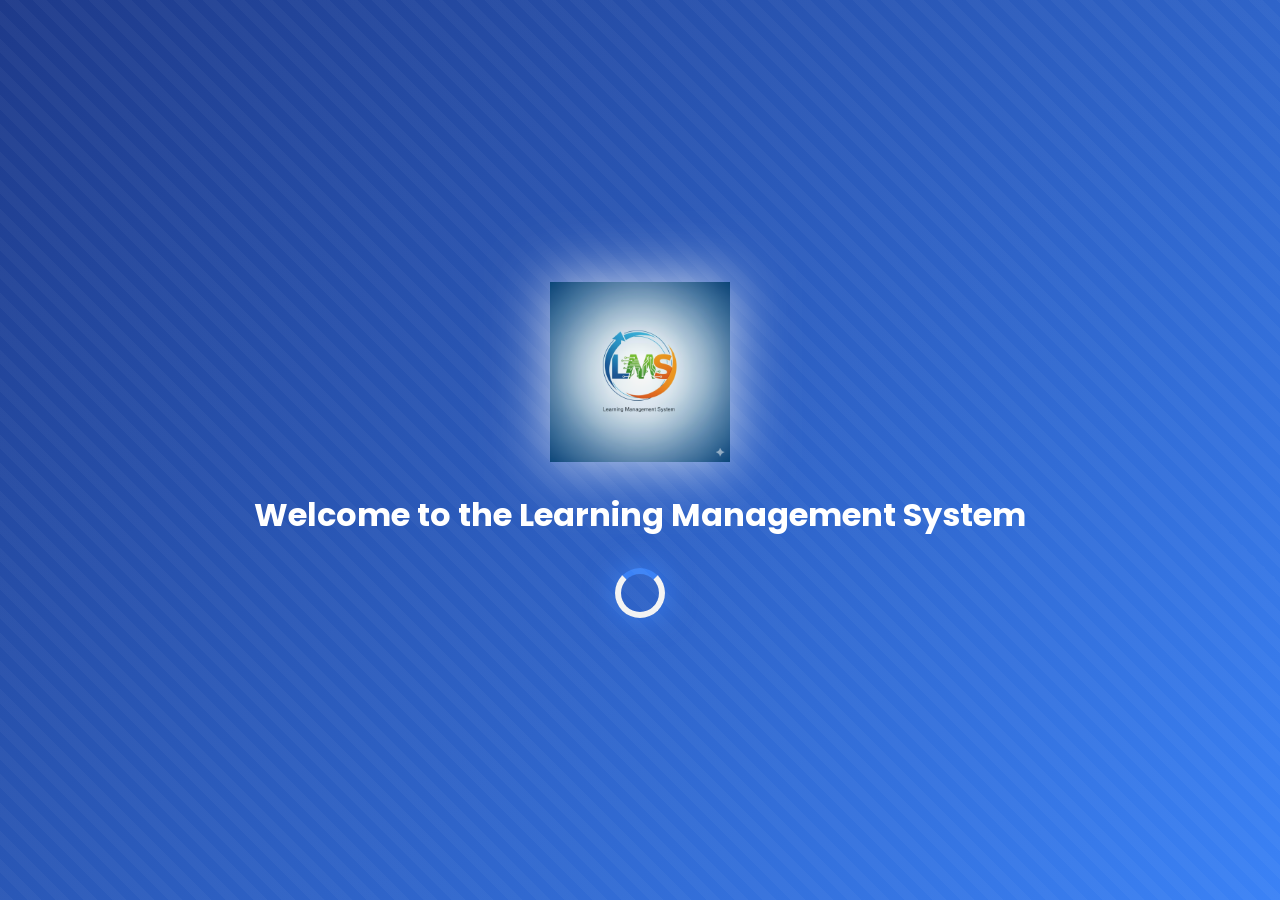
<file: index.html>
<!DOCTYPE html>
<html lang="en">
<head>
    <meta charset="UTF-8">
    <meta name="viewport" content="width=device-width, initial-scale=1.0">
    <title>LMS - Splash Screen</title>
    <link rel="stylesheet" href="style.css">
</head>
<body>
    <div class="splash-screen">
        <img src="images/logo.png" alt="LMS Logo" class="splash-logo">
        <h1>Welcome to the Learning Management System</h1>
        <div class="loader"></div>
    </div>
    <script>
        setTimeout(() => {
            window.location.href = 'login.html';
        }, 3000); // Redirect after 3 seconds
    </script>
</body>
</html>
</file>
<file: style.css>
@import url('https://fonts.googleapis.com/css2?family=Poppins:wght@300;400;600;700&display=swap');

* {
    margin: 0;
    padding: 0;
    box-sizing: border-box;
}

body {
    font-family: 'Poppins', sans-serif;
    background: linear-gradient(135deg, #e0e7ff, #f4f4f9);
    line-height: 1.8;
    overflow-x: hidden;
    position: relative;
}

body::before {
    content: '';
    position: fixed;
    top: 0;
    left: 0;
    width: 100%;
    height: 100%;
    background-image: 
        radial-gradient(circle at 20% 50%, rgba(59, 130, 246, 0.1) 0%, transparent 50%),
        radial-gradient(circle at 80% 80%, rgba(107, 33, 168, 0.1) 0%, transparent 50%),
        radial-gradient(circle at 40% 20%, rgba(249, 115, 22, 0.1) 0%, transparent 50%);
    animation: particleFloat 20s ease-in-out infinite;
    pointer-events: none;
    z-index: 0;
}

header {
    display: flex;
    justify-content: space-between;
    align-items: center;
    padding: 0.5rem;
    background: linear-gradient(90deg, #1e3a8a, #3b82f6);
    color: white;
    position: fixed;
    width: 100%;
    top: 0;
    z-index: 10;
    box-shadow: 0 4px 12px rgba(0, 0, 0, 0.2);
    animation: headerSlideDown 0.8s cubic-bezier(0.68, -0.55, 0.265, 1.55) forwards;
    transform-origin: top;
}

.logo {
    max-width: 120px;
    height: auto;
    animation: logoFloat 3s ease-in-out infinite;
    transition: transform 0.3s;
}

.logo:hover {
    transform: perspective(500px) rotateY(360deg) scale(1.2);
    filter: drop-shadow(0 0 20px rgba(255, 255, 255, 0.8));
}

.logout {
    padding: 0.75rem 1.5rem;
    background-color: #f97316;
    color: white;
    border: none;
    border-radius: 8px;
    cursor: pointer;
    transition: all 0.4s cubic-bezier(0.68, -0.55, 0.265, 1.55);
    font-weight: 600;
    font-size: 1.4rem;
    position: relative;
    overflow: hidden;
}

.logout::before {
    content: '';
    position: absolute;
    top: 50%;
    left: 50%;
    width: 0;
    height: 0;
    background: rgba(255, 255, 255, 0.3);
    border-radius: 50%;
    transform: translate(-50%, -50%);
    transition: width 0.6s, height 0.6s;
}

.logout:hover::before {
    width: 300px;
    height: 300px;
}

.logout:hover {
    background-color: #ea580c;
    transform: perspective(500px) rotateX(-20deg) translateY(-5px) scale(1.15);
    filter: drop-shadow(0 10px 25px rgba(249, 115, 22, 0.8));
    box-shadow: 0 10px 30px rgba(249, 115, 22, 0.6);
}

main {
    width: 100vw;
    min-height: 100vh;
    margin: 0;
    padding: 0;
    perspective: 1500px;
    padding-top: 80px;
}

.section {
    display: none;
    position: relative;
    width: 100%;
    min-height: calc(100vh - 80px);
    animation: sectionFadeIn 0.8s ease-out forwards;
}

.section.active {
    display: flex;
    justify-content: center;
    align-items: center;
}

.section-bg {
    position: absolute;
    top: 0;
    left: 0;
    width: 100%;
    height: 100%;
    object-fit: cover;
    opacity: 0.15;
    z-index: -1;
    filter: blur(2px);
    animation: parallaxFloat 15s ease-in-out infinite;
}

/* Login Wrapper for Centering */
.login-wrapper {
    display: flex;
    justify-content: center;
    align-items: center;
    min-height: 100vh;
    width: 100%;
    padding: 100px 20px 20px;
    position: fixed;
    top: 0;
    left: 0;
    background: linear-gradient(135deg, #e0e7ff, #f4f4f9);
    animation: backgroundPulse 5s infinite alternate ease-in-out;
    z-index: 1;
}

/* Login Form Container - Centered with Modern Animation */
.form-container {
    background: linear-gradient(145deg, #ffffff, #e2e8f0);
    padding: 1.5rem;
    border-radius: 12px;
    box-shadow: 0 8px 24px rgba(0, 0, 0, 0.2), 0 0 20px rgba(59, 130, 246, 0.2);
    max-width: 600px;
    width: 90%;
    transform-style: preserve-3d;
    animation: loginModernEntry 1.5s cubic-bezier(0.68, -0.55, 0.265, 1.55) forwards;
    opacity: 0;
    transition: transform 0.4s ease-in-out, filter 0.4s ease-in-out, box-shadow 0.4s ease-in-out;
    backface-visibility: hidden;
    position: relative;
    overflow: hidden;
}

.form-container::before {
    content: '';
    position: absolute;
    top: -50%;
    left: -50%;
    width: 200%;
    height: 200%;
    background: linear-gradient(45deg, 
        transparent 30%, 
        rgba(59, 130, 246, 0.1) 50%, 
        transparent 70%);
    animation: shimmer 3s infinite;
    pointer-events: none;
}

.form-container::after {
    content: '';
    position: absolute;
    inset: -2px;
    background: linear-gradient(45deg, #3b82f6, #6b21a8, #f97316, #3b82f6);
    background-size: 400%;
    border-radius: 12px;
    z-index: -1;
    animation: glowingBorder 4s linear infinite;
    opacity: 0.5;
    filter: blur(10px);
}

.form-container:hover {
    transform: perspective(1000px) rotateX(5deg) rotateY(5deg) translateZ(30px) scale(1.02);
    filter: drop-shadow(0 0 40px rgba(59, 130, 246, 0.9));
    box-shadow: 0 20px 60px rgba(0, 0, 0, 0.3), 0 0 40px rgba(59, 130, 246, 0.4);
}

/* Form Elements Animation */
.form-container .input-group,
.form-container button,
.form-container .error-message {
    opacity: 0;
    transform: translateY(20px);
    animation: slideUpFade 0.6s ease-out forwards;
}

.form-container .input-group:nth-child(1) { animation-delay: 0.2s; }
.form-container .input-group:nth-child(2) { animation-delay: 0.3s; }
.form-container .input-group:nth-child(3) { animation-delay: 0.4s; }
.form-container button { animation-delay: 0.5s; }
.form-container .error-message { animation-delay: 0.6s; }

.form-container .input-group input,
.form-container .input-group select,
.form-container button {
    transition: transform 0.3s ease-in-out, box-shadow 0.3s ease-in-out;
}

.form-container .input-group input:focus,
.form-container .input-group select:focus,
.form-container button:hover {
    transform: scale(1.03) translateZ(5px);
    box-shadow: 0 4px 12px rgba(59, 130, 246, 0.4);
}

/* Dashboard Container - Narrower Single Box */
.dashboard-container {
    max-width: 900px;
    width: 90%;
    margin: 2rem auto;
    min-height: calc(100vh - 120px);
    background: linear-gradient(145deg, #ffffff, #e2e8f0);
    box-shadow: 0 8px 24px rgba(0, 0, 0, 0.2), 0 0 20px rgba(59, 130, 246, 0.2);
    border-radius: 12px;
    padding: 1.5rem;
    transform-style: preserve-3d;
    animation: dashboard3DRotateIn 1.2s cubic-bezier(0.68, -0.55, 0.265, 1.55) forwards;
    opacity: 0;
    overflow-y: auto;
    position: relative;
    z-index: 1;
    backface-visibility: hidden;
}

.dashboard-container::before {
    content: '';
    position: absolute;
    top: 0;
    left: -100%;
    width: 100%;
    height: 100%;
    background: linear-gradient(90deg, 
        transparent, 
        rgba(255, 255, 255, 0.4), 
        transparent);
    animation: slideShine 3s infinite;
    pointer-events: none;
}

.dashboard-container::after {
    content: '';
    position: absolute;
    inset: -3px;
    background: linear-gradient(45deg, #3b82f6, #6b21a8, #f97316, #10b981, #3b82f6);
    background-size: 400%;
    border-radius: 12px;
    z-index: -1;
    animation: glowingBorder 6s linear infinite;
    opacity: 0.6;
    filter: blur(15px);
}

/* Larger Text in Dashboard */
.dashboard-container h2 {
    font-size: 3rem;
    color: #1e3a8a;
    margin-bottom: 1.5rem;
    font-weight: 700;
    text-shadow: 0 2px 4px rgba(0, 0, 0, 0.1);
    animation: headingSlideIn 0.8s ease-out forwards, gradientShift 5s ease infinite;
    background: linear-gradient(45deg, #1e3a8a, #3b82f6, #6b21a8);
    background-size: 200%;
    -webkit-background-clip: text;
    background-clip: text;
    -webkit-text-fill-color: transparent;
}

.dashboard-container h3,
.dashboard-container h4 {
    font-size: 2.2rem;
    color: #1e3a8a;
    margin-bottom: 1.2rem;
    font-weight: 600;
    text-shadow: 0 1px 3px rgba(0, 0, 0, 0.1);
    animation: headingSlideIn 0.8s ease-out forwards;
    animation-delay: 0.2s;
    opacity: 0;
    position: relative;
    overflow: hidden;
}

.dashboard-container h3::after,
.dashboard-container h4::after {
    content: '';
    position: absolute;
    bottom: 0;
    left: 0;
    width: 0;
    height: 3px;
    background: linear-gradient(90deg, #3b82f6, #6b21a8);
    transition: width 0.5s cubic-bezier(0.68, -0.55, 0.265, 1.55);
}

.dashboard-container h3:hover::after,
.dashboard-container h4:hover::after {
    width: 100%;
}

.dashboard-container ul {
    list-style-type: none;
    width: 100%;
    padding: 0;
}

.dashboard-container li {
    padding: 1rem 0;
    border-bottom: 2px solid #e2e8f0;
    display: flex;
    justify-content: space-between;
    align-items: center;
    flex-wrap: wrap;
    font-size: 1.5rem;
    font-weight: 600;
    color: #1e3a8a;
    transition: all 0.4s cubic-bezier(0.68, -0.55, 0.265, 1.55);
    position: relative;
    overflow: hidden;
}

.dashboard-container li::before {
    content: '';
    position: absolute;
    left: -100%;
    top: 0;
    width: 100%;
    height: 100%;
    background: linear-gradient(90deg, transparent, rgba(59, 130, 246, 0.2), transparent);
    transition: left 0.5s;
}

.dashboard-container li:hover {
    background: rgba(59, 130, 246, 0.15);
    transform: perspective(500px) translateX(10px) translateZ(20px);
    box-shadow: -5px 5px 20px rgba(59, 130, 246, 0.3);
    border-left: 4px solid #3b82f6;
}

.dashboard-container li:hover::before {
    left: 100%;
}

.dashboard-container form {
    display: flex;
    flex-direction: column;
    gap: 1rem;
    margin-bottom: 1.5rem;
}

.card {
    background: white;
    padding: 1.5rem;
    border-radius: 10px;
    box-shadow: 0 4px 12px rgba(0, 0, 0, 0.15);
    margin-bottom: 1.5rem;
    width: 100%;
    transform-style: preserve-3d;
    transition: all 0.5s cubic-bezier(0.68, -0.55, 0.265, 1.55);
    position: relative;
    overflow: hidden;
    animation: cardFlyIn 0.8s ease-out forwards;
    opacity: 0;
}

.card::before {
    content: '';
    position: absolute;
    top: -50%;
    left: -50%;
    width: 200%;
    height: 200%;
    background: radial-gradient(circle, rgba(59, 130, 246, 0.2) 0%, transparent 70%);
    opacity: 0;
    transition: opacity 0.5s;
}

.card:hover {
    transform: perspective(1000px) rotateX(10deg) rotateY(-10deg) translateZ(40px) scale(1.05);
    box-shadow: 0 30px 80px rgba(0, 0, 0, 0.25), 0 0 50px rgba(59, 130, 246, 0.5);
}

.card:hover::before {
    opacity: 1;
    animation: pulse 2s infinite;
}

.card:nth-child(1) { animation-delay: 0.1s; }
.card:nth-child(2) { animation-delay: 0.2s; }
.card:nth-child(3) { animation-delay: 0.3s; }
.card:nth-child(4) { animation-delay: 0.4s; }
.card:nth-child(5) { animation-delay: 0.5s; }
.card:nth-child(6) { animation-delay: 0.6s; }
.card:nth-child(7) { animation-delay: 0.7s; }
.card:nth-child(8) { animation-delay: 0.8s; }

.sub-card {
    padding: 1.2rem;
    margin-top: 1.2rem;
    border-left: 6px solid #6b21a8;
}

.card-img, .sub-card-img {
    max-width: 100%;
    height: auto;
    border-radius: 8px;
    margin-bottom: 1.5rem;
}

form {
    display: flex;
    flex-direction: column;
    gap: 1rem;
}

form label {
    font-size: 1.4rem;
    color: #1e3a8a;
    font-weight: 600;
}

.input-group {
    position: relative;
}

input, select, textarea {
    padding: 1rem;
    border: 2px solid #cbd5e1;
    border-radius: 8px;
    font-size: 1.4rem;
    font-weight: 600;
    width: 100%;
    color: #1e3a8a;
    transition: all 0.4s cubic-bezier(0.68, -0.55, 0.265, 1.55);
    position: relative;
    background: linear-gradient(145deg, #ffffff, #f8fafc);
}

textarea {
    min-height: 100px;
    resize: vertical;
}

input:focus, select:focus, textarea:focus {
    border-color: #3b82f6;
    box-shadow: 0 0 30px rgba(59, 130, 246, 0.6), 0 5px 15px rgba(59, 130, 246, 0.3);
    outline: none;
    transform: perspective(500px) translateZ(20px) scale(1.02);
    background: linear-gradient(145deg, #ffffff, #eff6ff);
}

.toggle-password {
    position: absolute;
    right: 15px;
    top: 50%;
    transform: translateY(-50%);
    background: none;
    border: none;
    cursor: pointer;
    padding: 0;
    transition: transform 0.3s;
}

.toggle-password:hover {
    transform: translateY(-50%) scale(1.2) rotate(15deg);
}

.eye-icon {
    width: 30px;
    height: 30px;
}

button {
    background: linear-gradient(90deg, #3b82f6, #6b21a8);
    color: white;
    border: none;
    padding: 1rem;
    border-radius: 8px;
    cursor: pointer;
    font-size: 1.4rem;
    font-weight: 600;
    transition: all 0.4s cubic-bezier(0.68, -0.55, 0.265, 1.55);
    position: relative;
    overflow: hidden;
    box-shadow: 0 4px 15px rgba(59, 130, 246, 0.3);
}

button::before {
    content: '';
    position: absolute;
    top: 50%;
    left: 50%;
    width: 0;
    height: 0;
    border-radius: 50%;
    background: rgba(255, 255, 255, 0.4);
    transform: translate(-50%, -50%);
    transition: width 0.6s, height 0.6s;
}

button:hover::before {
    width: 300px;
    height: 300px;
}

button:hover {
    transform: perspective(500px) rotateX(-15deg) translateY(-8px) scale(1.1);
    filter: drop-shadow(0 15px 30px rgba(59, 130, 246, 0.8));
    box-shadow: 0 15px 40px rgba(59, 130, 246, 0.6);
}

button:active {
    transform: perspective(500px) rotateX(5deg) translateY(2px) scale(0.95);
}

button.cancel {
    background: linear-gradient(90deg, #f97316, #dc2626);
    position: relative;
    overflow: hidden;
}

button.cancel::before {
    content: '';
    position: absolute;
    top: 50%;
    left: 50%;
    width: 0;
    height: 0;
    border-radius: 50%;
    background: rgba(255, 255, 255, 0.4);
    transform: translate(-50%, -50%);
    transition: width 0.6s, height 0.6s;
}

button.cancel:hover::before {
    width: 300px;
    height: 300px;
}

button.cancel:hover {
    transform: perspective(500px) rotateX(-15deg) translateY(-8px) scale(1.1);
    filter: drop-shadow(0 15px 30px rgba(220, 38, 38, 0.8));
    box-shadow: 0 15px 40px rgba(220, 38, 38, 0.6);
}

.edit-button {
    background: none;
    border: none;
    color: #1e3a8a;
    cursor: pointer;
    font-size: 1.4rem;
    margin-left: 0.75rem;
    transition: all 0.4s cubic-bezier(0.68, -0.55, 0.265, 1.55);
    position: relative;
    padding: 0.5rem;
}

.edit-button::before {
    content: '';
    position: absolute;
    inset: 0;
    background: linear-gradient(45deg, #3b82f6, #6b21a8);
    border-radius: 8px;
    opacity: 0;
    transition: opacity 0.4s;
    z-index: -1;
}

.edit-button:hover {
    color: white;
    transform: perspective(500px) rotateX(-10deg) translateZ(15px) scale(1.1);
    text-shadow: 0 5px 15px rgba(0, 0, 0, 0.3);
}

.edit-button:hover::before {
    opacity: 1;
}

.error-message {
    color: #dc2626;
    font-size: 1.2rem;
    margin-top: 0.75rem;
    font-weight: 600;
    animation: errorShake 0.5s ease-in-out, errorGlow 2s ease-in-out infinite;
    padding: 0.75rem;
    background: rgba(220, 38, 38, 0.1);
    border-left: 4px solid #dc2626;
    border-radius: 4px;
}

ul {
    list-style-type: none;
}

li {
    padding: 0.75rem 0;
    border-bottom: 1px solid #e2e8f0;
    display: flex;
    justify-content: space-between;
    align-items: center;
}

li button {
    background: none;
    border: none;
    color: #1e3a8a;
    cursor: pointer;
    font-size: 1.4rem;
}

li button:hover {
    color: #3b82f6;
    text-decoration: underline;
}

input[type="checkbox"] {
    margin-left: 1.5rem;
    width: 22px;
    height: 22px;
}

a {
    color: #3b82f6;
    text-decoration: none;
    font-size: 1.4rem;
    transition: all 0.4s cubic-bezier(0.68, -0.55, 0.265, 1.55);
    position: relative;
    display: inline-block;
}

a::after {
    content: '';
    position: absolute;
    bottom: -2px;
    left: 0;
    width: 0;
    height: 2px;
    background: linear-gradient(90deg, #3b82f6, #6b21a8);
    transition: width 0.4s cubic-bezier(0.68, -0.55, 0.265, 1.55);
}

a:hover {
    color: #6b21a8;
    transform: perspective(500px) translateZ(10px) scale(1.05);
    text-shadow: 0 5px 15px rgba(59, 130, 246, 0.5);
}

a:hover::after {
    width: 100%;
}

.modal {
    display: none;
    position: fixed;
    top: 0;
    left: 0;
    width: 100%;
    height: 100%;
    background: rgba(0, 0, 0, 0.6);
    justify-content: center;
    align-items: center;
    z-index: 1000;
    backdrop-filter: blur(10px);
    animation: backdropFade 0.4s ease-out;
}

.modal-content {
    background: linear-gradient(145deg, #ffffff, #e2e8f0);
    padding: 2rem;
    border-radius: 12px;
    text-align: center;
    max-width: 400px;
    width: 90%;
    box-shadow: 0 8px 24px rgba(0, 0, 0, 0.2), 0 0 20px rgba(59, 130, 246, 0.2);
    transform-style: preserve-3d;
    animation: modalPopIn 0.8s cubic-bezier(0.68, -0.55, 0.265, 1.55) forwards;
    backface-visibility: hidden;
}

.modal-content h2 {
    font-size: 2.2rem;
    color: #1e3a8a;
    font-weight: 600;
}

.modal-content p {
    font-size: 1.4rem;
    color: #1e3a8a;
    font-weight: 600;
}

.modal-icon {
    width: 60px;
    height: 60px;
    margin-bottom: 1.5rem;
    animation: iconBounce 1s ease-in-out infinite, iconRotate 3s linear infinite;
    filter: drop-shadow(0 5px 15px rgba(59, 130, 246, 0.6));
}

.close-modal {
    position: absolute;
    top: 15px;
    right: 20px;
    font-size: 1.8rem;
    cursor: pointer;
    color: #1e3a8a;
}

.modal-content button {
    margin-top: 1.5rem;
}

.splash-screen {
    display: flex;
    flex-direction: column;
    justify-content: center;
    align-items: center;
    height: 100vh;
    background: linear-gradient(135deg, #1e3a8a, #3b82f6);
    color: white;
    animation: fadeIn 1s ease-in-out;
    position: relative;
    overflow: hidden;
}

.splash-screen::before {
    content: '';
    position: absolute;
    width: 200%;
    height: 200%;
    background: repeating-linear-gradient(
        45deg,
        transparent,
        transparent 10px,
        rgba(255, 255, 255, 0.03) 10px,
        rgba(255, 255, 255, 0.03) 20px
    );
    animation: diagonalMove 20s linear infinite;
}

.splash-logo {
    max-width: 180px;
    margin-bottom: 1.5rem;
    animation: splashLogoEntrance 1.5s cubic-bezier(0.68, -0.55, 0.265, 1.55) forwards;
    filter: drop-shadow(0 0 30px rgba(255, 255, 255, 0.8));
}

.loader {
    border: 6px solid #f3f3f3;
    border-top: 6px solid #3b82f6;
    border-radius: 50%;
    width: 50px;
    height: 50px;
    animation: spin 1s linear infinite, loaderPulse 2s ease-in-out infinite;
    margin-top: 1.5rem;
    box-shadow: 0 0 30px rgba(59, 130, 246, 0.8);
}

/* ========================================
   KEYFRAME ANIMATIONS
   ======================================== */

@keyframes fadeIn {
    0% { opacity: 0; }
    100% { opacity: 1; }
}

@keyframes spin {
    0% { transform: rotate(0deg); }
    100% { transform: rotate(360deg); }
}

@keyframes particleFloat {
    0%, 100% {
        transform: translate(0, 0) scale(1);
        opacity: 0.5;
    }
    33% {
        transform: translate(30px, -30px) scale(1.1);
        opacity: 0.8;
    }
    66% {
        transform: translate(-30px, 30px) scale(0.9);
        opacity: 0.6;
    }
}

@keyframes headerSlideDown {
    0% {
        transform: perspective(1000px) rotateX(-90deg) translateY(-100%);
        opacity: 0;
    }
    100% {
        transform: perspective(1000px) rotateX(0) translateY(0);
        opacity: 1;
    }
}

@keyframes logoFloat {
    0%, 100% {
        transform: translateY(0) rotate(0deg);
    }
    50% {
        transform: translateY(-10px) rotate(5deg);
    }
}

@keyframes loginModernEntry {
    0% {
        opacity: 0;
        transform: perspective(1000px) rotateX(90deg) rotateY(-45deg) translateZ(-500px) scale(0.3);
        filter: blur(20px) drop-shadow(0 0 0 rgba(59, 130, 246, 0));
    }
    30% {
        opacity: 0.5;
        transform: perspective(1000px) rotateX(45deg) rotateY(-20deg) translateZ(-200px) scale(0.6);
        filter: blur(10px) drop-shadow(0 0 30px rgba(59, 130, 246, 0.6));
    }
    60% {
        opacity: 0.8;
        transform: perspective(1000px) rotateX(-10deg) rotateY(5deg) translateZ(50px) scale(1.1);
        filter: blur(2px) drop-shadow(0 0 40px rgba(59, 130, 246, 0.8));
    }
    100% {
        opacity: 1;
        transform: perspective(1000px) rotateX(0) rotateY(0) translateZ(0) scale(1);
        filter: blur(0) drop-shadow(0 0 25px rgba(59, 130, 246, 0.6));
    }
}

@keyframes slideUpFade {
    0% {
        opacity: 0;
        transform: translateY(20px);
    }
    100% {
        opacity: 1;
        transform: translateY(0);
    }
}

@keyframes backgroundPulse {
    0% {
        background: linear-gradient(135deg, #e0e7ff, #f4f4f9);
    }
    100% {
        background: linear-gradient(135deg, #d1d9ff, #e8e8f2);
    }
}

@keyframes dashboard3DRotateIn {
    0% {
        opacity: 0;
        transform: perspective(2000px) rotateY(180deg) rotateX(45deg) translateZ(-800px) scale(0.2);
        filter: blur(30px) drop-shadow(0 0 0 rgba(107, 33, 168, 0));
    }
    25% {
        opacity: 0.3;
        transform: perspective(2000px) rotateY(135deg) rotateX(30deg) translateZ(-500px) scale(0.4);
        filter: blur(20px) drop-shadow(0 0 50px rgba(107, 33, 168, 0.5));
    }
    50% {
        opacity: 0.6;
        transform: perspective(2000px) rotateY(90deg) rotateX(15deg) translateZ(-200px) scale(0.7);
        filter: blur(10px) drop-shadow(0 0 60px rgba(107, 33, 168, 0.7));
    }
    75% {
        opacity: 0.9;
        transform: perspective(2000px) rotateY(20deg) rotateX(-5deg) translateZ(100px) scale(1.1);
        filter: blur(3px) drop-shadow(0 0 70px rgba(107, 33, 168, 0.9));
    }
    100% {
        opacity: 1;
        transform: perspective(2000px) rotateY(0) rotateX(0) translateZ(0) scale(1);
        filter: blur(0) drop-shadow(0 0 30px rgba(107, 33, 168, 0.5));
    }
}

@keyframes shimmer {
    0% {
        transform: translate(-50%, -50%) rotate(0deg);
    }
    100% {
        transform: translate(-50%, -50%) rotate(360deg);
    }
}

@keyframes glowingBorder {
    0% {
        background-position: 0% 50%;
    }
    50% {
        background-position: 100% 50%;
    }
    100% {
        background-position: 0% 50%;
    }
}

@keyframes slideShine {
    0% {
        left: -100%;
    }
    50%, 100% {
        left: 200%;
    }
}

@keyframes cardFlyIn {
    0% {
        opacity: 0;
        transform: perspective(1000px) translateZ(-500px) translateX(-200px) rotateY(-90deg);
    }
    100% {
        opacity: 1;
        transform: perspective(1000px) translateZ(0) translateX(0) rotateY(0);
    }
}

@keyframes pulse {
    0%, 100% {
        transform: scale(1);
        opacity: 0.5;
    }
    50% {
        transform: scale(1.5);
        opacity: 0.8;
    }
}

@keyframes modalPopIn {
    0% {
        opacity: 0;
        transform: perspective(1000px) scale(0.3) rotateX(90deg) rotateY(180deg) translateZ(-500px);
        filter: blur(20px);
    }
    50% {
        opacity: 0.7;
        transform: perspective(1000px) scale(0.8) rotateX(45deg) rotateY(90deg) translateZ(-100px);
        filter: blur(5px);
    }
    100% {
        opacity: 1;
        transform: perspective(1000px) scale(1) rotateX(0) rotateY(0) translateZ(0);
        filter: blur(0);
    }
}

@keyframes backdropFade {
    from {
        background: rgba(0, 0, 0, 0);
        backdrop-filter: blur(0);
    }
    to {
        background: rgba(0, 0, 0, 0.6);
        backdrop-filter: blur(10px);
    }
}

@keyframes errorShake {
    0%, 100% { transform: translateX(0); }
    10%, 30%, 50%, 70%, 90% { transform: translateX(-5px); }
    20%, 40%, 60%, 80% { transform: translateX(5px); }
}

@keyframes errorGlow {
    0%, 100% {
        box-shadow: 0 0 5px rgba(220, 38, 38, 0.3);
    }
    50% {
        box-shadow: 0 0 20px rgba(220, 38, 38, 0.6);
    }
}

@keyframes headingSlideIn {
    0% {
        opacity: 0;
        transform: translateX(-50px);
    }
    100% {
        opacity: 1;
        transform: translateX(0);
    }
}

@keyframes gradientShift {
    0%, 100% {
        background-position: 0% 50%;
    }
    50% {
        background-position: 100% 50%;
    }
}

@keyframes sectionFadeIn {
    0% {
        opacity: 0;
        transform: scale(0.95);
        filter: blur(10px);
    }
    100% {
        opacity: 1;
        transform: scale(1);
        filter: blur(0);
    }
}

@keyframes parallaxFloat {
    0%, 100% {
        transform: translate(0, 0) scale(1);
    }
    25% {
        transform: translate(-20px, -20px) scale(1.05);
    }
    50% {
        transform: translate(20px, -10px) scale(1.02);
    }
    75% {
        transform: translate(-10px, 20px) scale(1.08);
    }
}

@keyframes diagonalMove {
    0% {
        transform: translate(-50%, -50%);
    }
    100% {
        transform: translate(0, 0);
    }
}

@keyframes splashLogoEntrance {
    0% {
        transform: perspective(1000px) rotateY(180deg) rotateX(90deg) scale(0);
        opacity: 0;
    }
    50% {
        transform: perspective(1000px) rotateY(90deg) rotateX(45deg) scale(0.5);
        opacity: 0.5;
    }
    100% {
        transform: perspective(1000px) rotateY(0) rotateX(0) scale(1);
        opacity: 1;
    }
}

@keyframes loaderPulse {
    0%, 100% {
        transform: scale(1);
        box-shadow: 0 0 30px rgba(59, 130, 246, 0.8);
    }
    50% {
        transform: scale(1.2);
        box-shadow: 0 0 50px rgba(59, 130, 246, 1);
    }
}

@keyframes iconBounce {
    0%, 100% {
        transform: translateY(0) scale(1);
    }
    50% {
        transform: translateY(-15px) scale(1.1);
    }
}

@keyframes iconRotate {
    0% {
        transform: rotate(0deg);
    }
    100% {
        transform: rotate(360deg);
    }
}

@keyframes loginFadeSlideMobile {
    0% {
        opacity: 0;
        transform: translateY(30px) scale(0.9);
    }
    100% {
        opacity: 1;
        transform: translateY(0) scale(1);
    }
}

@keyframes dashboard3DRotateInMobile {
    0% {
        opacity: 0;
        transform: rotateY(-30deg) scale(0.9);
    }
    100% {
        opacity: 1;
        transform: rotateY(0deg) scale(1);
    }
}

/* ========================================
   RESPONSIVE MEDIA QUERIES
   ======================================== */

@media (max-width: 768px) {
    header {
        flex-direction: column;
        align-items: flex-start;
        gap: 1rem;
        padding: 1rem;
    }

    .logo {
        max-width: 100px;
    }

    .login-wrapper {
        padding: 100px 15px 20px;
        animation: none;
    }

    .form-container {
        max-width: 550px;
        padding: 1.2rem;
        animation: loginFadeSlideMobile 0.6s ease-out forwards;
    }

    .form-container:hover {
        transform: scale(1.01);
        filter: drop-shadow(0 0 15px rgba(59, 130, 246, 0.5));
    }

    .form-container .input-group,
    .form-container button,
    .form-container .error-message {
        animation: slideUpFade 0.5s ease-out forwards;
    }

    .form-container .input-group:nth-child(1) { animation-delay: 0.1s; }
    .form-container .input-group:nth-child(2) { animation-delay: 0.2s; }
    .form-container .input-group:nth-child(3) { animation-delay: 0.3s; }
    .form-container button { animation-delay: 0.4s; }
    .form-container .error-message { animation-delay: 0.5s; }

    .form-container .input-group input:focus,
    .form-container .input-group select:focus,
    .form-container button:hover {
        transform: scale(1.02);
        box-shadow: 0 4px 10px rgba(59, 130, 246, 0.3);
    }

    .dashboard-container {
        max-width: 800px;
        padding: 1.2rem;
        margin: 1.5rem auto;
        animation: dashboard3DRotateInMobile 0.6s ease-out forwards;
    }

    .dashboard-container h2 {
        font-size: 2.6rem;
    }

    .dashboard-container h3,
    .dashboard-container h4 {
        font-size: 1.9rem;
    }

    .dashboard-container li {
        font-size: 1.3rem;
    }

    input, select, textarea {
        font-size: 1.3rem;
        padding: 0.8rem;
    }

    form label {
        font-size: 1.3rem;
    }

    .toggle-password {
        right: 10px;
    }

    .eye-icon {
        width: 26px;
        height: 26px;
    }

    .error-message {
        font-size: 1.1rem;
    }

    .logout {
        font-size: 1.3rem;
    }

    button, .edit-button, a {
        font-size: 1.3rem;
    }

    .modal-content h2 {
        font-size: 1.9rem;
    }

    .modal-content p {
        font-size: 1.3rem;
    }
}

@media (max-width: 480px) {
    .login-wrapper {
        padding: 90px 10px 20px;
        animation: none;
    }

    .form-container {
        max-width: 500px;
        padding: 1rem;
        animation: fadeIn 0.5s ease-out forwards;
    }

    .form-container:hover {
        transform: none;
        filter: drop-shadow(0 0 10px rgba(59, 130, 246, 0.4));
    }

    .form-container .input-group,
    .form-container button,
    .form-container .error-message {
        animation: fadeIn 0.5s ease-out forwards;
    }

    .form-container .input-group:nth-child(1) { animation-delay: 0.1s; }
    .form-container .input-group:nth-child(2) { animation-delay: 0.2s; }
    .form-container .input-group:nth-child(3) { animation-delay: 0.3s; }
    .form-container button { animation-delay: 0.4s; }
    .form-container .error-message { animation-delay: 0.5s; }

    .form-container .input-group input:focus,
    .form-container .input-group select:focus,
    .form-container button:hover {
        transform: none;
        box-shadow: 0 4px 8px rgba(59, 130, 246, 0.2);
    }

    .dashboard-container {
        max-width: 700px;
        padding: 1rem;
        margin: 1rem auto;
        animation: fadeIn 0.5s ease-out forwards;
    }

    .dashboard-container h2 {
        font-size: 2.2rem;
    }

    .dashboard-container h3,
    .dashboard-container h4 {
        font-size: 1.6rem;
    }

    .dashboard-container li {
        font-size: 1.2rem;
    }

    input, select, textarea {
        font-size: 1.2rem;
        padding: 0.6rem;
    }

    form label {
        font-size: 1.2rem;
    }

    .logout {
        padding: 0.5rem 1rem;
        font-size: 1.2rem;
    }

    .section-bg {
        opacity: 0.1;
    }

    .modal-content {
        max-width: 350px;
        padding: 1.2rem;
        width: 95%;
    }

    .modal-content h2 {
        font-size: 1.6rem;
    }

    .modal-content p {
        font-size: 1.2rem;
    }

    .modal-icon {
        width: 50px;
        height: 50px;
    }

    .splash-logo {
        max-width: 120px;
    }

    .loader {
        width: 40px;
        height: 40px;
    }

    button, .edit-button, a {
        font-size: 1.2rem;
    }
}
</file>
